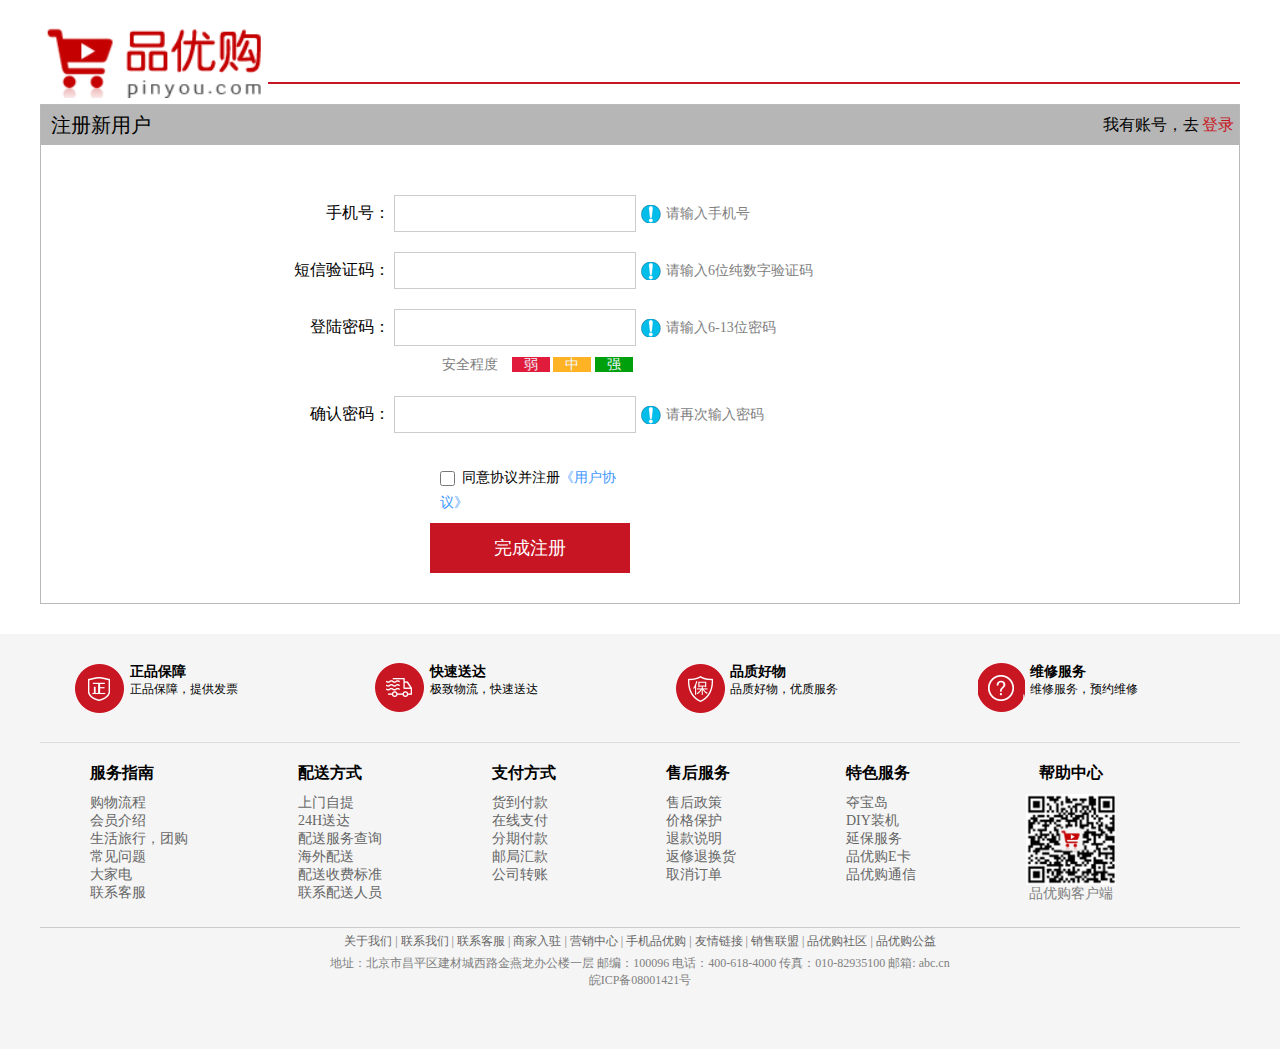
<file: register.html>
<!DOCTYPE html>
<html lang="en">
<head>
    <meta charset="UTF-8">
    <meta name="viewport" content="width=device-width, initial-scale=1.0">
    <title>个人注册</title>
    <link rel="shortcut icon" href="favicon.ico" />
    <link rel="stylesheet" href="css/common.css">
    <link rel="stylesheet" href="css/base.css">
    <link rel="stylesheet" href="css/register.css">
    <link rel="stylesheet" href="JS/shopping.js">
</head>
<body>
    <div class="w">
        <header>
            <div class="logo">
                <a href="index.html"><img src="images/pinyou.png" alt="" ></a>
            </div>
        </header>
        <div class="registerarea">
            <div class="banner">
                <h4>注册新用户</h4>
                <p>我有账号，去</p>
                <a href="#">登录</a>
            </div>
            <div class="reg_form">
                <form action="">
                    <ul>
                        <li><label for="">手机号：</label> <input type="text"><span class="message">请输入手机号</span></li>
                        <li><label for="">短信验证码：</label> <input type="text"><span class="message">请输入6位纯数字验证码</span></li>
                        <li><label for="">登陆密码：</label> <input type="text"><span class="message">请输入6-13位密码</span></li>
                        <li class="safe">
                            安全程度
                            <em class="weak">弱</em>
                            <em class="normal">中</em>
                            <em class="strong">强</em>
                        </li>
                        <li><label for="">确认密码：</label> <input type="text"><span class="message">请再次输入密码</span></li>
                        <li class="agree"><input type="checkbox" id="check" class="check"><label for="check" class="label">同意协议并注册</label><a
                                href="#">《用户协议》</a></li>
                        <li class="finished"><a href="#">完成注册</a></li>
                    </ul> 
                </form>
                
            </div>
        </div>
        
    </div>
    <footer class="footer">
        <div class="w">
            <!-- 4个小图标开始 -->
            <div class="mod_service">
                <ul>
                    <li>
                        <h5 class="fairy1"></h5>
                        <div class="service_text">
                            <h4>正品保障</h4>
                            <p>正品保障，提供发票</p>
                        </div>
                    </li>
                    <li>
                        <h5 class="fairy2"></h5>
                        <div class="service_text">
                            <h4>快速送达</h4>
                            <p>极致物流，快速送达</p>
                        </div>
                    </li>
                    <li>
                        <h5 class="fairy3"></h5>
                        <div class="service_text">
                            <h4>品质好物</h4>
                            <p>品质好物，优质服务</p>
                        </div>
                    </li>
                    <li>
                        <h5 class="fairy4"></h5>
                        <div class="service_text">
                            <h4>维修服务</h4>
                            <p>维修服务，预约维修</p>
                        </div>
                    </li>
                </ul>
            </div>
            <!-- 4个小图标结束 -->
            <!-- help模块开始 -->
            <div class="mod_help">
                <dl>
                    <dt>服务指南</dt>
                    <dd><a href="">购物流程</a></dd>
                    <dd><a href="">会员介绍</a></dd>
                    <dd><a href="">生活旅行，团购</a></dd>
                    <dd><a href="">常见问题</a></dd>
                    <dd><a href="">大家电</a></dd>
                    <dd><a href="">联系客服</a></dd>
                </dl>
                <dl>
                    <dt>配送方式</dt>
                    <dd><a href="">上门自提</a></dd>
                    <dd><a href="">24H送达</a></dd>
                    <dd><a href="">配送服务查询</a></dd>
                    <dd><a href="">海外配送</a></dd>
                    <dd><a href="">配送收费标准</a></dd>
                    <dd><a href="">联系配送人员</a></dd>
                </dl>
                <dl>
                    <dt>支付方式</dt>
                    <dd><a href="">货到付款</a></dd>
                    <dd><a href="">在线支付</a></dd>
                    <dd><a href="">分期付款</a></dd>
                    <dd><a href="">邮局汇款</a></dd>
                    <dd><a href="">公司转账</a></dd>
                </dl>
                <dl>
                    <dt>售后服务</dt>
                    <dd><a href="">售后政策</a></dd>
                    <dd><a href="">价格保护</a></dd>
                    <dd><a href="">退款说明</a></dd>
                    <dd><a href="">返修退换货</a></dd>
                    <dd><a href="">取消订单</a></dd>
                </dl>
                <dl>
                    <dt>特色服务</dt>
                    <dd><a href="">夺宝岛</a></dd>
                    <dd><a href="">DIY装机</a></dd>
                    <dd><a href="">延保服务</a></dd>
                    <dd><a href="">品优购E卡</a></dd>
                    <dd><a href="">品优购通信</a></dd>
                </dl>
                <dl>
                    <dt>帮助中心</dt>
                    <dd>
                        <img src="images/qrcode.png" alt="" width="90px">
                    </dd>
                    <dd>品优购客户端</dd>
                </dl>
            </div>
            <!-- help模块结束 -->
            <!-- 版权模块开始 -->
            <div class="mod_copyright">
                <div class="links">
                    <a href="#">关于我们</a> | <a href="#">联系我们</a> | <a href="#">联系客服</a> | <a href="#">商家入驻</a> | <a
                        href="#">营销中心</a> | <a href="#">手机品优购</a> | <a href="#">友情链接</a> | <a href="#">销售联盟</a> | <a
                        href="#">品优购社区</a> | <a href="#">品优购公益</a>
                </div>
                <div class="address">
                    地址：北京市昌平区建材城西路金燕龙办公楼一层 邮编：100096 电话：400-618-4000 传真：010-82935100 邮箱: abc.cn <br>
                    皖ICP备08001421号
                </div>
            </div>
            <!-- 版权模块结束 -->
        </div>
    </footer>

    <script>
        // 注册页部分
        var ipt = document.querySelector('input');
        var span = document.querySelector('.message');
        // 第一个手机号码-----------------------------------------
        ipt.onblur = function () {
            if (ipt.value.length != 11) {
                span.className = 'wrong';
                span.innerText = '请确保输入13位数字电话号码';
            } else {
                span.className = 'right';
                span.innerHTML = '输入正确';
            }
        }
        // 第二个验证码----------------------------------

        var ipt1 = document.getElementsByTagName('input')[1];
        var span1 = document.getElementsByTagName('span')[1];

        ipt1.addEventListener('blur', function () {

            if (ipt1.value.length === 6 && /^\d+$/.test(ipt1.value)) {
                span1.className = 'right';
                span1.innerHTML = '输入正确';
            } else {
                span1.className = 'wrong';
                span1.innerText = '请确保输入6位数字验证码';
            }
        });


        // 第三个密码输入--------------------------------------
        var ipt2 = document.getElementsByTagName('input')[2];
        var span2 = document.getElementsByTagName('span')[2];

        ipt2.onkeyup = function () {
            if (ipt2.value.length < 6 || ipt2.value.length > 13) {
                span2.className = 'wrong';
                span2.innerHTML = '请确保输入6~13位数字或字母及组合';
            } else {
                span2.className = 'right';
                span2.innerHTML = '输入正确';
            }
        }      
        // 最后密码验证
        var ipt3 = document.getElementsByTagName('input')[3];
        var span3 = document.getElementsByTagName('span')[3];
        ipt3.onblur = function () {
            if (ipt2.value === ipt3.value) {
                span3.className = 'right';
                span3.innerHTML = '输入正确，完成';
            } else {
                span3.className = 'wrong';
                span3.innerHTML = '请确保输入密码一致';
            }
        }
    </script>
</body>
</html>
</file>
<file: css/common.css>
/* 声明字体图标 一定记得路径是fonts里面的*/
@font-face {
    font-family: 'icomoon';
    src: url('../fonts/icomoon.eot?fbl1co');
    src: url('../fonts/icomoon.eot?fbl1co#iefix') format('embedded-opentype'),
        url('../fonts/icomoon.ttf?fbl1co') format('truetype'),
        url('../fonts/icomoon.woff?fbl1co') format('woff'),
        url('../fonts/icomoon.svg?fbl1co#icomoon') format('svg');
    font-weight: normal;
    font-style: normal;
    font-display: block;
}
/* 版心宽度量好1200 */
.w {
    width: 1200px;
    margin: 0 auto;
}
/* 快捷导航模块 */
.shortcut {
    height: 31px;
    background-color: #f1f1f1;
    line-height: 31px;
    font-size: 13px;
    
}
.fl {
    float: left;
}
.fr {
    float: right;
}
.shortcut ul li {
    float: left;
}
.style_red {
    color: #c81623;
}
.shortcut .fr ul li:nth-child(even) {
    width: 1px;
    height: 13px;
    background-color: #666;
    margin: 9px 15px 0;
}
.arrow-icon::after {
    font-family: 'icomoon';
    content: '\e900';
    margin-left: 6px;
}

/* header头部制作 */
.header {
    position: relative;
    height: 105px;
    /* background-color: pink; */
}
.logo {
    position: absolute;
    top: 12px;
    width: 228px;
    height: 83px;

}
.logo a {
    float: left;
    display: block;
    width: 228px;
    height: 83px;
    background: url(../images/pinyou.png) no-repeat;
    font-size: 0;
}
/* search bar 开始 */
.search {
    position: absolute;
    top: 25px;
    left: 346px;
    width: 538px;
    height: 36px;
    border: 2px solid #b1191a;
}
.search input {
    float: left;
    width: 454px;
    height: 32px;
    padding-left: 6px;
}
.search button {
    float: left;
    height: 32px;
    width: 80px;
    background-color: #b1191a;
    border: 1px solid #b1191a;
}
.hotwords {
    position: absolute;
    top: 65px;
    left: 346px;
    height: 32px;
    width: 538px;
}
.hotwords ul li a {
    float: left;
    padding: 5px 10px;
    font-size: 13px;
}
.shopcar {
    position: absolute;
    top: 25px;
    right: 100px;
    width: 150px;
    height: 36px;
    border: 1px solid gray;
    background-color: #efefef;
    font-size: 14px;
    line-height: 36px;
    text-align: center;
}
.shopcar::after {
    float: right;
    font-family: 'icomoon';
    content: '\e930';
    margin-right: 5px;
}
.shopcar::before {
    float: left;
    font-family: 'icomoon';
    content: '\e971';
    margin-left: 10px;
    color: #b1191a;
}
.shopcar a {
    position: absolute;
    left: 2px;
    display: block;
    width: 150px;
    height: 36px;
}
/* nav部分开始 */
.nav {
    height: 47px;
    border-bottom: 2px solid #b1191a;
}
.nav .dropdown {
    float: left;
    height: 45px;
    width: 210px;
    background-color: #b1191a;
}
.nav .navitems {
    float: left;
    width: 800px;
    /* background-color: blue; */
    height: 45px;
}
.nav .dropdown .dt {
    width: 100%;
    height: 100%;
    
    text-align: center;
    line-height: 45px;
    font-size: 16px;
}
.nav .dropdown .dt a {
    color: #fff;
}
.nav .dropdown .dd {
    width: 100%;
    height: 465px;
    background-color: #c81623;
    visibility: visible;
}
.dropdown .dd li {
    position: relative;
    height: 31px;
    line-height: 31px;
    margin-left: 2px;
}
.dropdown .dd li a {
    font-size: 14px;
    color: #fff;
    padding: 10px;
}
.dropdown .dd li:hover {
    background-color: #fff;
}
.dropdown .dd li:hover a {
    color: #c81623;
}
.dropdown .dd li::after {
    position: absolute;
    top: 1px;
    right: 2px;
    color: #fff;
    font-family: 'icomoon';
    content: '\e930';
}
.nav .navitems ul li {
    float: left;
    margin: 10px 25px;
}
/* 底部模块start */
.footer {
    height: 415px;
    background-color: #f5f5f5;
    padding-top: 29px;
}
.footer .w .mod_service {
    height: 80px;
    border-bottom: 1px solid rgb(221, 221, 221);
}
.footer .w .mod_service li {
    float: left;
    width: 300px;
    height: 50px;
    padding-left: 35px;
}
.footer .w .mod_service li .fairy1 {
    float: left;
    width: 50px;
    height: 50px;
    background: url(../images/fairy.png) no-repeat -253px -2px;
    margin-right: 5px;
}
.footer .w .mod_service li .fairy2 {
    float: left;
    width: 50px;
    height: 50px;
    background: url(../images/fairy.png) no-repeat -255px -54px;
    margin-right: 5px;
}
.footer .w .mod_service li .fairy3 {
    float: left;
    width: 50px;
    height: 50px;
    background: url(../images/fairy.png) no-repeat -256px -105px;
    margin-right: 5px;
}
.footer .w .mod_service li .fairy4 {
    float: left;
    width: 50px;
    height: 50px;
    background: url(../images/fairy.png) no-repeat -255px -209px;
    margin-right: 5px;
}
.service_text h4 {
    font-size: 14px;
}
.service_text p {
    font-size: 12px;
}
/* help模块开始 */
.mod_help {
    height: 185px;
    border-bottom: 1px solid #ccc;
    padding-top: 20px;
    padding-left: 50px;
}
.mod_help dt {
    font-size: 16px;
    margin-bottom: 10px;
    font-weight: 700;
}
.mod_help dd {
    font-size: 14px;
    color: gray;
}
.mod_help dl {
    float: left;
    margin-right: 110px;
}
.mod_help dl:last-child {
    float: left;
    font-size: 14px;
    text-align: center;
}
/* 版权模块开始 */
.mod_copyright {
    text-align: center;
    font-size: 12px;
    color: gray;
}
.mod_copyright .links {
    margin-bottom: 5px;
    margin-top: 5px;
}
/* 版权模块结束 */
</file>
<file: css/base.css>
/* 所有标签内外边距清零 */
* {
    margin: 0;
    padding: 0;
    /* css3盒子模型 */
    box-sizing: border-box;
}
/* em和i的倾斜文字不倾斜 */
em,
i {
    font-style: normal;
}
/* 去掉li的小圆点 */
li {
    list-style: none;
}

img {
    /* 照顾低版本浏览器，如果图片外面包含了链接会有边框问题 */
    border: 0;
    /* 取消图片底测有空白缝隙的问题 */
    vertical-align: middle;
}

button {
    /* 当鼠标经过button时候变成小手 */
    cursor: pointer;
}

a {
    color: #666;
    text-decoration: none;
}
a:hover {
    color: #c81623;
}
button,
input {
    /* 手动去掉边框 */
    border: 0;
    /* 点击输入框的时候没有蓝色确认边框 */
    outline: none;
}
</file>
<file: css/register.css>
@font-face {
    font-family: 'icomoon';
    src: url('fonts/icomoon.eot?fbl1co');
    src: url('fonts/icomoon.eot?fbl1co#iefix') format('embedded-opentype'),
        url('fonts/icomoon.ttf?fbl1co') format('truetype'),
        url('fonts/icomoon.woff?fbl1co') format('woff'),
        url('fonts/icomoon.svg?fbl1co#icomoon') format('svg');
    font-weight: normal;
    font-style: normal;
    font-display: block;
}

.w {
    width: 1200px;
    margin: 0 auto;
}
header {
    height: 84px;
    border-bottom: 2px solid #c81523;
}
.logo {
    height: 82px;
    width: 200px;
    margin-top: 5px;
}
.registerarea {
    height: 500px;
    border: 1px solid rgb(186, 186, 186);
    margin-top: 20px;
    margin-bottom: 30px;
}
.banner {
    position: relative;
    height: 40px;
    background-color: rgb(182, 182, 182);
}
.banner h4 {
    display: inline-block;
    margin-left: 10px;
    font-size: 20px;
    line-height: 40px;
    font-weight: 400;
    font-family: Arial, Helvetica, sans-serif;
}
.banner p {
    position: absolute;
    right: 40px;
    top: 10px;
}
.banner a {
    position: absolute;
    right: 5px;
    top: 10px;
    display: block;
    float: right;
    color: #c81523;
}
.reg_form {
    width: 700px;
    margin: 50px auto;
}
.reg_form ul li label {
    display: inline-block;
    width: 100px;
    text-align: right;
}
.reg_form ul li input {
    width: 242px;
    height: 37px;
    border: 1px solid #ccc;
    margin-right: 5px;
}
.message {
    display: inline-block;
    font-size: 14px;
    color: gray;
    background: url(../images/alert.png) no-repeat left center;
    padding-left: 25px;
}
.right{
    display: inline-block;
    font-size: 14px;
    color: rgb(35, 174, 28);
    background: url(../images/right.png) no-repeat left center;
    padding-left: 25px;
}
.wrong {
    display: inline-block;
    font-size: 14px;
    color: rgb(255, 64, 64);
    background: url(../images/wrong.png) no-repeat left center;
    padding-left: 25px;
}

.reg_form ul {
    position: relative;
}
.reg_form ul .safe {
    
    width: 400px;
    height: 20px;
    color: gray;
    font-size: 14px;
}
.safe {
    padding-left: 182px;
    margin: -30px;
}
.reg_form ul .safe .weak {
    color: aliceblue;
    padding: 0 12px;
    background-color: rgb(224, 27, 60);  
    margin-left: 10px;
}
.reg_form ul .safe .normal {
    color: aliceblue;
    padding: 0 12px;
    background-color: rgb(255, 178, 35);
}
.reg_form ul .safe .strong {
    color: aliceblue;
    padding: 0 12px;
    background-color: rgb(0, 160, 13);
}
.reg_form ul li {
    margin-bottom: 20px;
}
.reg_form ul li:nth-child(3n) {
    margin-bottom: 40px;
}
.agree {
    padding: 10px 150px;
    width: 500px;
    height: 50px;
}
.agree .check {
    width: 15px;
    height: 15px;
    border: 1px solid gray;
    vertical-align: middle;
}
.agree .label {
    font-size: 14px;
    line-height: 30px;
}
.agree a {
    color: rgb(65, 151, 255);
    font-size: 14px;
}
.finished a{
    display: block;
    width: 200px;
    height: 50px;
    background:url() #c81523;
    line-height: 50px;
    text-align: center;
    color: white;
    font-size: 18px;
    margin-left: 140px;
    margin-top: -20px;
}

/* 提示部分 */
</file>
